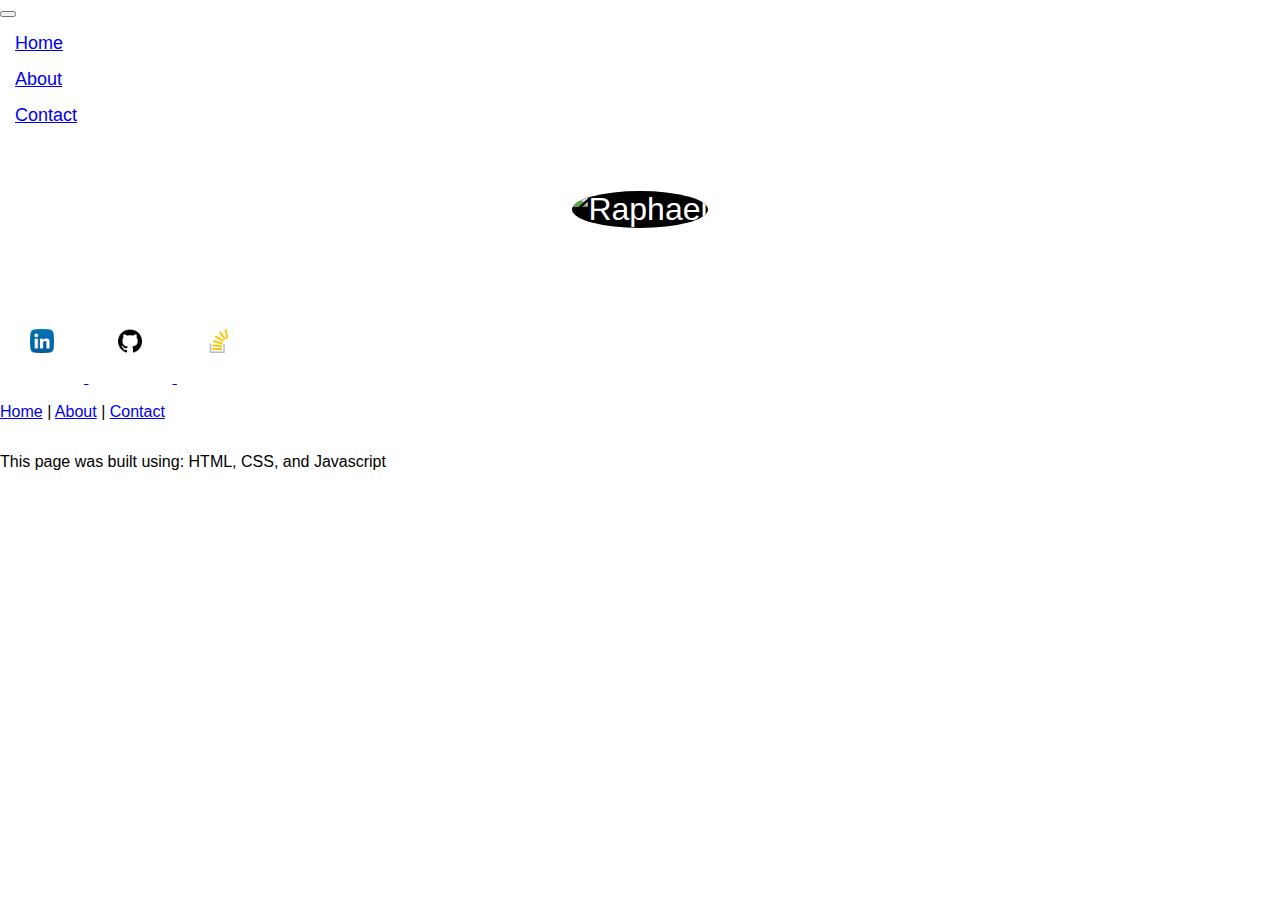
<file: html/index.html>
<!DOCTYPE html>
<html lang="en" class="h-100">
  <head>
    <title>Index</title>
    <link href="../css/style.css" rel="stylesheet" />

    <link href="https://cdn.jsdelivr.net/npm/bootstrap@5.0.0-beta1/dist/css/bootstrap.min.css" rel="stylesheet" integrity="sha384-giJF6kkoqNQ00vy+HMDP7azOuL0xtbfIcaT9wjKHr8RbDVddVHyTfAAsrekwKmP1" crossorigin="anonymous">
    <script src="../javascript/index.js"></script>
    <script src="../javascript/footer.js"></script>
    <link rel="stylesheet" href="https://cdnjs.cloudflare.com/ajax/libs/font-awesome/5.15.1/css/all.min.css" integrity="sha512-+4zCK9k+qNFUR5X+cKL9EIR+ZOhtIloNl9GIKS57V1MyNsYpYcUrUeQc9vNfzsWfV28IaLL3i96P9sdNyeRssA==" crossorigin="anonymous" />
  </head>
  <body class="d-flex flex-column h-100">
 
    <nav class="navbar navbar-expand navbar-light bg-light">
      <div class="container-fluid">
        <button class="navbar-toggler" type="button" data-bs-toggle="collapse" data-bs-target="#navbarNav" aria-controls="navbarNav" aria-expanded="false" aria-label="Toggle navigation">
          <span class="navbar-toggler-icon"></span>
        </button>
        <div class="collapse navbar-collapse row" id="navbarNav">
          <ul class="navbar-nav">
            <li class="nav-item col">
              <a class="nav-link active" style="text-align: center" aria-current="page" href="index.html">Home</a>
            </li>
            <li class="nav-item col">
              <a class="nav-link" style="text-align: center" href="about.html">About</a>
            </li>
            <li class="nav-item col">
              <a class="nav-link" style="text-align: center" href="contact.html">Contact</a>
            </li>
          </ul>
        </div>
      </div>
    </nav>
   
    <div class="container">
      <div class="position-absolute top-50 start-50 translate-middle">
        <div class="border border-dark">
          <div style="text-align: center">
            <img alt="Raphael" class="profile-image" id="profileImage" />
          </div>
          <h4 id="username" style="text-align: center"></h4>
          
          <div class="row">
            <a class="col" href="https://www.linkedin.com/in/braph/" target="_blank">
              <img src="../img/linkedin.png" alt="linkedin" class="img_size">
            </a>
           
            <a class="col" href="https://github.com/raphael2618" target="_blank">
              <img src="../img/github.png" alt="github" class="img_size">
            </a>
        
            <a class="col" href="https://stackoverflow.com/users/14900117/raphael-boussidan" target="_blank">
              <img src="../img/stack-overflow.png" alt="stack-overflow" class="img_size">
            </a>
          </div>
        </div>
      </div>
    </div>

  
    <footer class="footer mt-auto py-3 bg-light">
      <div class="container">
        <p class="footer-text-left">
          <a href="index.html" class="menu">Home</a> <span>&#124;</span>
          <a href="about.html" class="menu">About</a> <span>&#124;</span>
          <a href="contact.html" class="menu">Contact</a>
        </p>

        <div style="display: flex; justify-content: flex-start;">
        <p id="printarray">This page was built using: </p>
        </div>
      </div>
    </footer>

  </body>
</html>
</file>
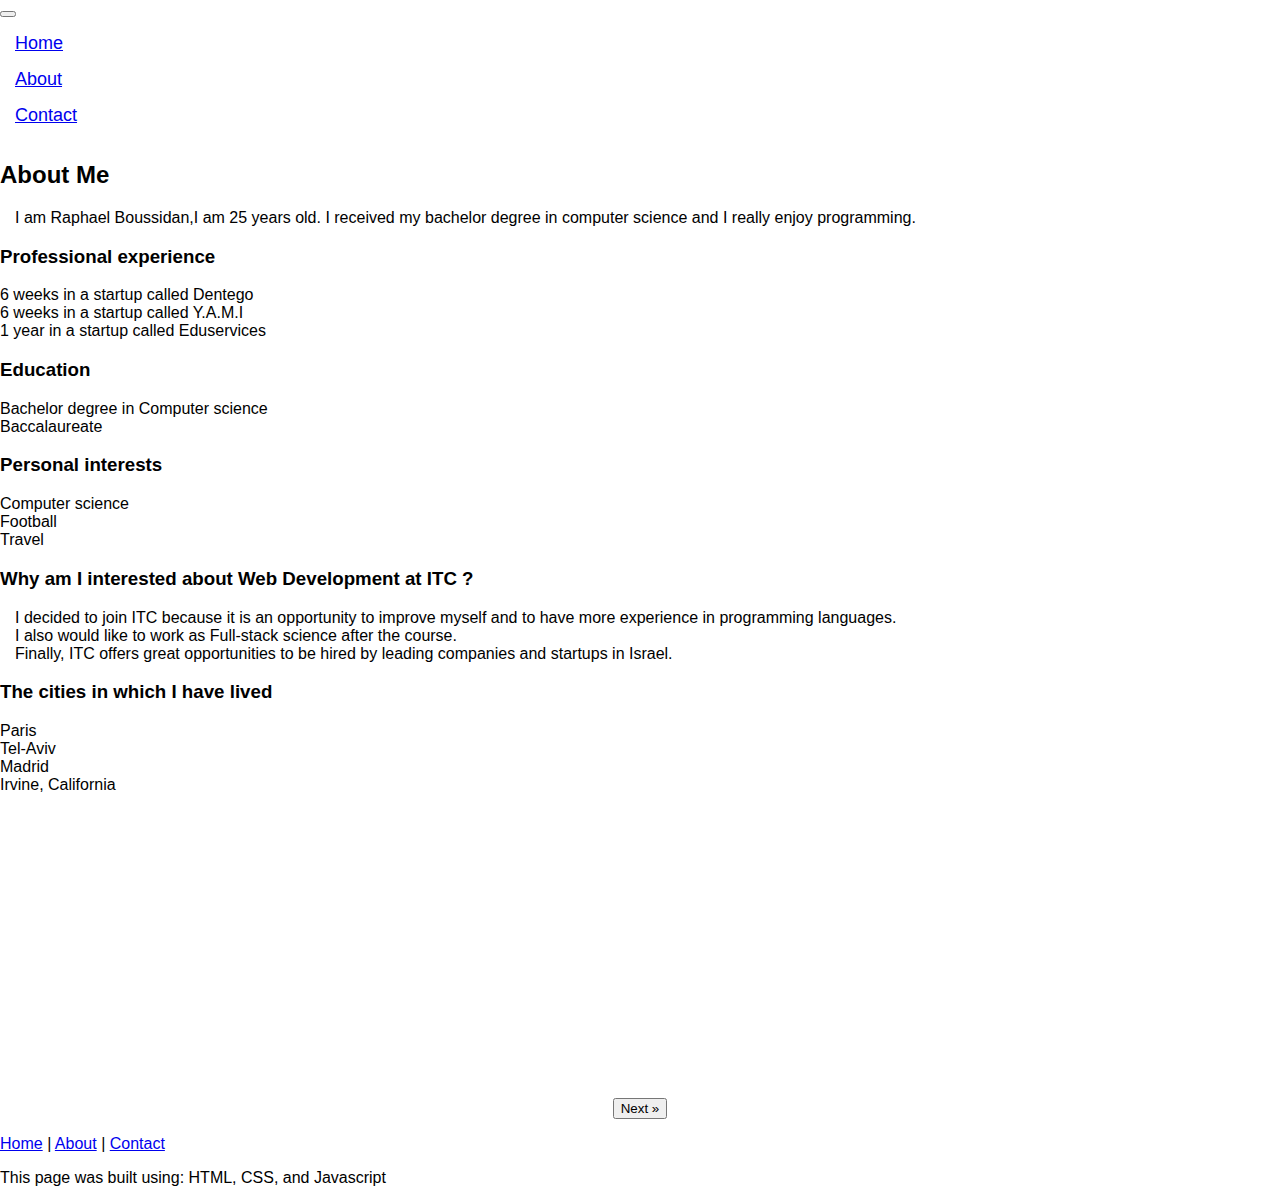
<file: html/about.html>
<!DOCTYPE html>
<html lang="en" class="h-100">
  <head>
    <title>About</title>
    <link href="../css/style.css" rel="stylesheet" />
    <script src="../javascript/about.js"></script>
    <script src="../javascript/footer.js"></script>
   
    <link href="https://cdn.jsdelivr.net/npm/bootstrap@5.0.0-beta1/dist/css/bootstrap.min.css" rel="stylesheet" integrity="sha384-giJF6kkoqNQ00vy+HMDP7azOuL0xtbfIcaT9wjKHr8RbDVddVHyTfAAsrekwKmP1" crossorigin="anonymous">
   
    <link rel="stylesheet" href="https://cdnjs.cloudflare.com/ajax/libs/font-awesome/5.15.1/css/all.min.css" integrity="sha512-+4zCK9k+qNFUR5X+cKL9EIR+ZOhtIloNl9GIKS57V1MyNsYpYcUrUeQc9vNfzsWfV28IaLL3i96P9sdNyeRssA==" crossorigin="anonymous" />
  </head>
  <body class="d-flex flex-column h-100">
  
    <nav class="navbar navbar-expand navbar-light bg-light">
      <div class="container-fluid">
        <button class="navbar-toggler" type="button" data-bs-toggle="collapse" data-bs-target="#navbarNav" aria-controls="navbarNav" aria-expanded="false" aria-label="Toggle navigation">
          <span class="navbar-toggler-icon"></span>
        </button>
        <div class="collapse navbar-collapse row" id="navbarNav">
          <ul class="navbar-nav">
            <li class="nav-item col">
              <a class="nav-link active" style="text-align: center" aria-current="page" href="index.html">Home</a>
            </li>
            <li class="nav-item col">
              <a class="nav-link" style="text-align: center" href="about.html">About</a>
            </li>
            <li class="nav-item col">
              <a class="nav-link" style="text-align: center" href="contact.html">Contact</a>
            </li>
          </ul>
        </div>
      </div>
    </nav>

    <div class="container">
      <div class="mt-4 mb-4">
      <!--about me section-->
        <h2>About Me</h2>
        <p style="font-family: Arial;padding-left:15px">I am Raphael Boussidan,I am 25 years old. I received my bachelor degree in computer science and I really enjoy programming.</p>
     
        <h3>Professional experience</h3>
        <ul class="fa-ul">
          <li><span class="fa-li"><i class="fas fa-briefcase"></i></span>6 weeks in a startup called Dentego</li>
          <li><span class="fa-li"><i class="fas fa-briefcase"></i></span>6 weeks in a startup called Y.A.M.I</li>
          <li><span class="fa-li"><i class="fas fa-briefcase"></i></span>1 year in a startup called Eduservices</li>
        </ul>

       
        <h3>Education</h3>
        <ul class="fa-ul">
          <li><span class="fa-li"><i class="fas fa-graduation-cap"></i></span>Bachelor degree in Computer science</li>
          <li><span class="fa-li"><i class="fas fa-graduation-cap"></i></span> Baccalaureate</li>
        </ul>
       
        <h3>Personal interests</h3>
        <ul class="fa-ul">
          <li><span class="fa-li"><i class="fas fa-star"></i></span>Computer science</li>
          <li><span class="fa-li"><i class="fas fa-heart"></i></span>Football</li>
          <li><span class="fa-li"><i class="fas fa-circle"></i></span>Travel</li>
        </ul>
        
        <h3>Why am I interested about Web Development at ITC ?</h3>
        <p style="padding-left:15px">I decided to join ITC because it is an opportunity to improve myself and to have more experience in programming languages.
          <br>I also would like to work as Full-stack science after the course.
          <br>Finally, ITC offers great opportunities to be hired by leading companies and startups in Israel.</p>
       
        <div class="row">
          <div class="col">
            <h3>The cities in which I have lived</h3>
            <ul class="fa-ul">
              <li><span class="fa-li"><i class="fas fa-home"></i></span>Paris</li>
              <li><span class="fa-li"><i class="fas fa-home"></i></span>Tel-Aviv</li>
              <li><span class="fa-li"><i class="fas fa-home"></i></span>Madrid</li>
              <li><span class="fa-li"><i class="fas fa-home"></i></span>Irvine, California</li>
            </ul>
          </div>

          <div class="col">
            <div class="row" style="text-align: center">
              <div id="map-0" style="width: 100%">
                <iframe width="450" height="300" frameborder="0" scrolling="no" marginheight="0" marginwidth="0"
                        src="https://maps.google.com/maps?width=720&amp;height=600&amp;hl=en&amp;q=26 avenue dode de la brunerie&amp;t=&amp;z=14&amp;ie=UTF8&amp;iwloc=B&amp;output=embed"></iframe>
              </div>
              <div id="map-1" style="display: none" style="width: 100%">
                <iframe width="450" height="300" frameborder="0" scrolling="no" marginheight="0" marginwidth="0"
                        src="https://maps.google.com/maps?width=720&amp;height=600&amp;hl=en&amp;q=36%20dafna%20street&amp;t=&amp;z=14&amp;ie=UTF8&amp;iwloc=B&amp;output=embed"></iframe>
              </div>
              <div id="map-2" style="display: none" style="width: 100%">
                <iframe width="450" height="300" frameborder="0" scrolling="no" marginheight="0" marginwidth="0"
                        src="https://maps.google.com/maps?width=720&amp;height=600&amp;hl=en&amp;q=Universidad Europea de Madrid (Campus Villaviciosa)&amp;t=&amp;z=14&amp;ie=UTF8&amp;iwloc=B&amp;output=embed"></iframe>
              </div>
              <div id="map-3" style="display: none" style="width: 100%">
                <iframe width="450" height="300" frameborder="0" scrolling="no" marginheight="0" marginwidth="0"
                        src="https://maps.google.com/maps?width=720&amp;height=600&amp;hl=en&amp;q=5 Federation Way Irvine, CA 92603&amp;t=&amp;z=14&amp;ie=UTF8&amp;iwloc=B&amp;output=embed"></iframe>
              </div>
            </div>
        
            <div class="row" style="text-align: center">
              <button id="prev-button" type="button" class="col mx-4 btn btn-primary" style="text-align: center" onclick="prev()">&laquo; Previous</button>
              <button id="next-button" type="button" class="col mx-4 btn btn-primary" style="text-align: center" onclick="next()">Next &raquo;</button>
            </div>
          </div>
        </div>
      </div>
    </div>

   
    <footer class="footer mt-auto py-3 bg-light">
      <div class="container">
        <p class="footer-text-left">
          <a href="index.html" class="menu">Home</a> <span>&#124;</span>
          <a href="about.html" class="menu">About</a> <span>&#124;</span>
          <a href="contact.html" class="menu">Contact</a>
        </p>

        <p id="printarray">This page was built using: </p>
      </div>
    </footer>

  </body>
</html>
</file>
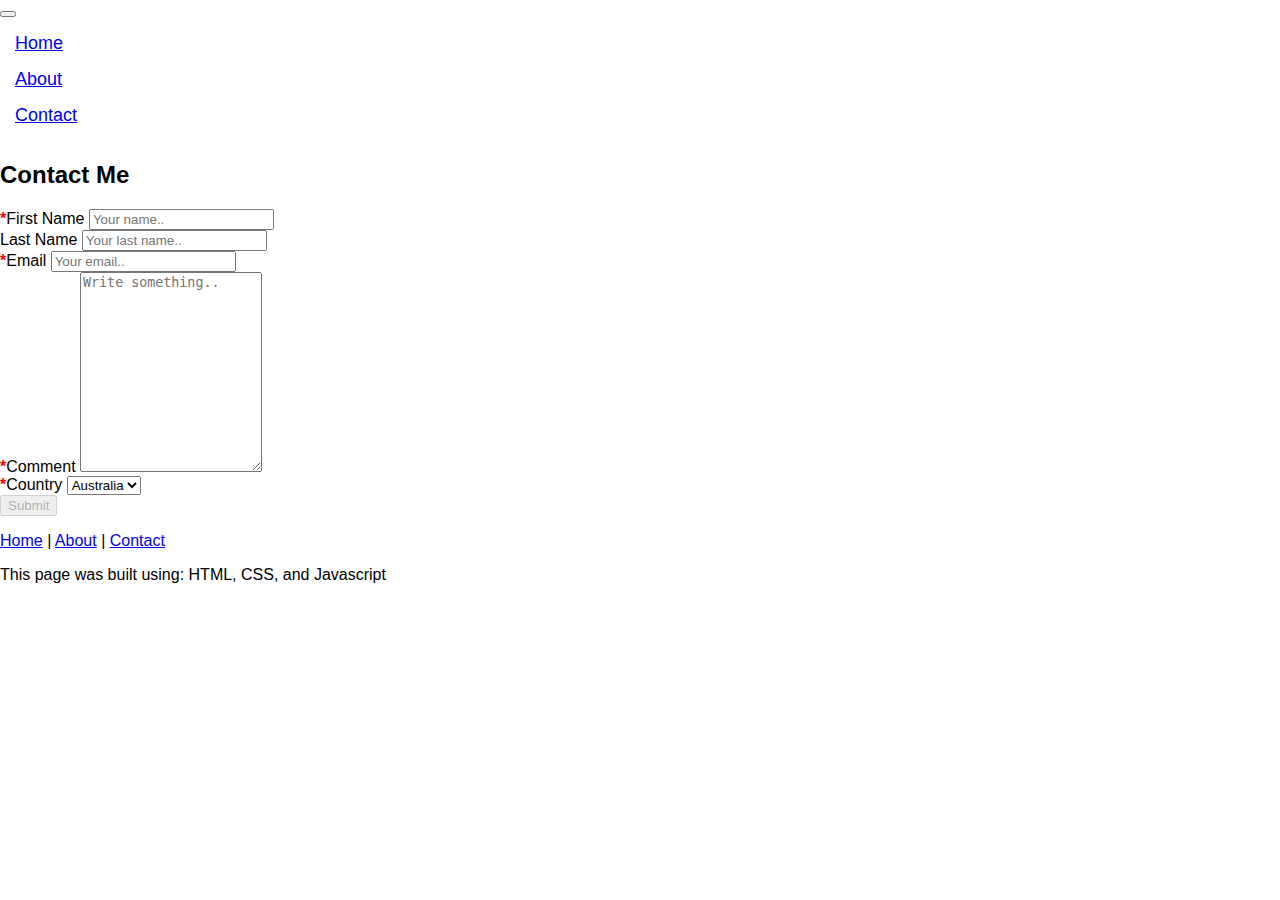
<file: html/contact.html>
<!DOCTYPE html>
<html lang="en" class="h-100">
  <head>
    <title>Contact</title>

    <link href="../css/style.css" rel="stylesheet" />

    <link href="https://cdn.jsdelivr.net/npm/bootstrap@5.0.0-beta1/dist/css/bootstrap.min.css" rel="stylesheet" integrity="sha384-giJF6kkoqNQ00vy+HMDP7azOuL0xtbfIcaT9wjKHr8RbDVddVHyTfAAsrekwKmP1" crossorigin="anonymous">

    <link rel="stylesheet" href="https://cdnjs.cloudflare.com/ajax/libs/font-awesome/5.15.1/css/all.min.css" integrity="sha512-+4zCK9k+qNFUR5X+cKL9EIR+ZOhtIloNl9GIKS57V1MyNsYpYcUrUeQc9vNfzsWfV28IaLL3i96P9sdNyeRssA==" crossorigin="anonymous" />

    <script src="../javascript/contact.js"></script>
    <script src="../javascript/footer.js"></script>
  </head>
  <body class="d-flex flex-column h-100">

    <nav class="navbar navbar-expand navbar-light bg-light">
      <div class="container-fluid">
        <button class="navbar-toggler" type="button" data-bs-toggle="collapse" data-bs-target="#navbarNav" aria-controls="navbarNav" aria-expanded="false" aria-label="Toggle navigation">
          <span class="navbar-toggler-icon"></span>
        </button>
        <div class="collapse navbar-collapse row" id="navbarNav">
          <ul class="navbar-nav">
            <li class="nav-item col">
              <a class="nav-link active" style="text-align: center" aria-current="page" href="index.html">Home</a>
            </li>
            <li class="nav-item col">
              <a class="nav-link" style="text-align: center" href="about.html">About</a>
            </li>
            <li class="nav-item col">
              <a class="nav-link" style="text-align: center" href="contact.html">Contact</a>
            </li>
          </ul>
        </div>
      </div>
    </nav>

    <div class="container">
      <div class="mt-4 mb-4 row justify-content-center">

        <div class="mt-4 mb-3 col-6">
          <h2>Contact Me</h2>

          <form class="mt-4 mb-3" id="form">
            <div class="mb-3">
              <label class="form-label" for="fname"><span style="color: red; font-weight: bold">*</span>First Name</label>
              <input class="form-control formInput"  type="text" id="fname" name="firstname" placeholder="Your name.." required>
            </div>
 
            <div class="mb-3">
              <label class="form-label" for="lname">Last Name</label>
              <input class="form-control formInput" type="text" id="lname" name="lastname" placeholder="Your last name..">
            </div>
          
            <div class="mb-3">
              <label class="form-label" for="lemail"><span style="color: red; font-weight: bold">*</span>Email</label>
              <input class="form-control formInput " type="email" id="lemail" name="email" placeholder="Your email.." required>
            </div>
         
            <div class="mb-3">
              <label class="form-label" for="subject"><span style="color: red; font-weight: bold">*</span>Comment</label>
              <textarea class="form-control formInput" id="subject" name="subject" placeholder="Write something.." style="height:200px" required></textarea>
            </div>
           
            <div class="mb-3">
              <label class="form-label" for="country"><span style="color: red; font-weight: bold">*</span>Country</label>
              <select class="form-select formInput" id="country" name="country" required>
                <option value="australia">Australia</option>
                <option value="canada">Canada</option>
                <option value="usa">USA</option>
                <option value="israel">Israel</option>
              </select>
            </div>
           
            <div class="row justify-content-end">
              <button id="submit" form="form" class="btn btn-primary col-3" type="submit" value="Submit" >Submit
            </div>

          </form>
        </div>
      </div>
    </div>

 
    <footer class="footer mt-auto py-3 bg-light">
      <div class="container">
        <p class="footer-text-left">
          <a href="index.html" class="menu">Home</a> <span>&#124;</span>
          <a href="about.html" class="menu">About</a> <span>&#124;</span>
          <a href="contact.html" class="menu">Contact</a>
        </p>

        <p id="printarray">This page was built using: </p>
      </div>
    </footer>

  </body>
</html>
</file>
<file: css/style.css>
* {
  box-sizing: border-box;
}

body {
  font-family: sans-serif;
  font-size: 16px;
  height: 100vh;
  margin: 0;
  padding: 0;
}

.img_size{
  width: 24px;
  height: 24px;
  margin:30px;
  align-content: center;
}

.img_size_raph{
  width: 235px;
  height: 350px;
  margin:10px;
  position: center;
}

ul {
  list-style-type: none;
  margin: 0;
  padding: 0;
}

.button {
  background-color: #3d6ded;
  border: none;
  border-radius: 5px;
  cursor: pointer;
  display: inline-block;
  font-size: 18px;
  margin: 10px;
  padding: 10px;
  text-align: center;
  width: 120px;
}

.card {
  align-items: center;
  background-image: linear-gradient(to bottom right, white, lightgray);
  border-radius: 10px;
  -webkit-box-shadow: 4px 4px 40px 0px rgba(0, 0, 0, 1);
  -moz-box-shadow: 4px 4px 40px 0px rgba(0, 0, 0, 1);
  box-shadow: 4px 4px 40px 0px rgba(0, 0, 0, 1);
  display: flex;
  flex-direction: column;
  justify-content: center;
  margin: 50px;
  padding: 50px;
}

.nav-item {
  align-items: center;
  color: #3d6ded;
  font-size: 18px;
  margin: 15px;
  text-decoration: none;
}

.nav-test{
  list-style: none;
  text-align: center;
  background-color: #01AAAD;
  width: 150px;margin:0;
  line-height: 60px;
  float: left;
}

.nav-home {
  text-align: right;
  color: #3d6ded;
  font-size: 18px;
  margin: 15px;
  text-decoration: none;
}

.nav-about {
  text-align: left;
  color: #3d6ded;
  font-size: 18px;
  margin: 15px;
  text-decoration: none;
}

.nav-contact {
  text-align: center;
  color: #3d6ded;
  font-size: 18px;
  margin: 15px;
  text-decoration: none;
}

.block {
  /*display: block;*/
  width: 100%;
  border: none;
  background-color: #4CAF50;
  padding: 14px 28px;
  font-size: 16px;
  cursor: pointer;
  text-align: center;
}

.navbar{
  position: center;
  align-items: center;
  display: flex;
}
.page-wrapper {
  align-items: center;
  flex-direction: column;
  display: flex;
  justify-content: center;
}

.profile-image {
  background-color: black;
  border-radius: 50%;
  color: white;
  font-size: 32px;
  height: 180px;
  margin: 50px;
  width: 180px;
}
</file>
